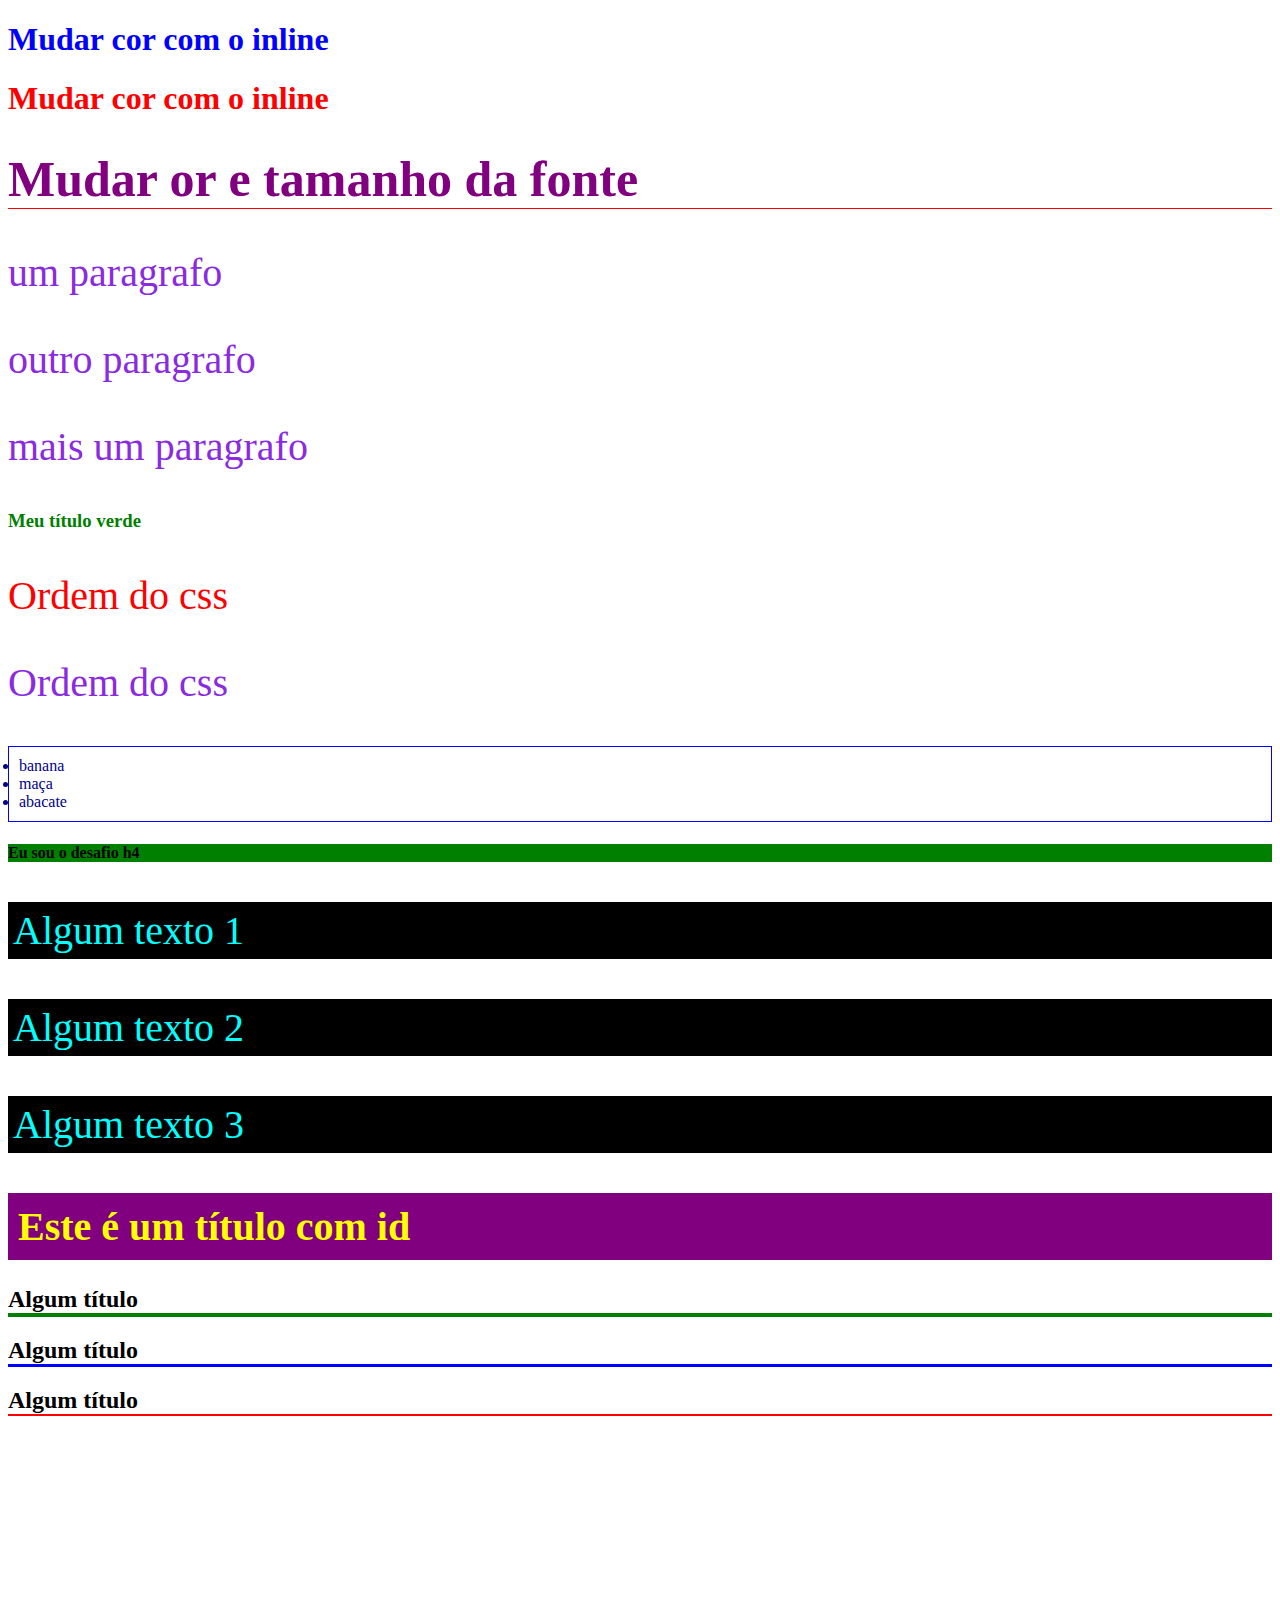
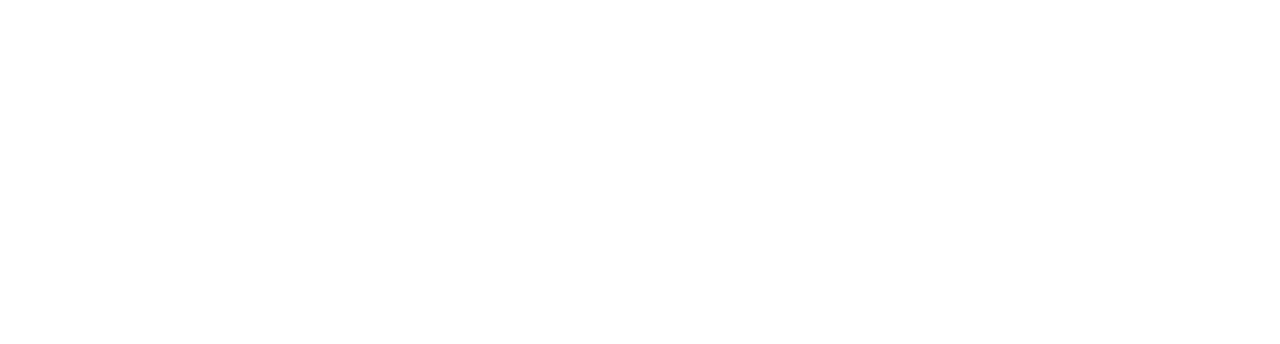
<file: index.html>
<!DOCTYPE html>
<html lang="pt-br">
  <head>
    <meta charset="UTF-8" />
    <meta name="viewport" content="width=device-width, initial-scale=1.0" />
    <title>css</title>

    <!-- 3.internal css -->
    <style>
      p {
        color: gold;
        font-size: 40px;
      }
    </style>
    <!-- 4.css external -->
    <link rel="stylesheet" href="./style.css" />
    <link rel="stylesheet" href="./lists.css" />
    <link rel="stylesheet" href="./titles.css" />
  </head>
  <body>
    <!-- 1.inline -->
    <h1 style="color: blue">Mudar cor com o inline</h1>
    <h1 style="color: red">Mudar cor com o inline</h1>
    <!-- 2.Multiplas regras  -->
    <h1 style="color: purple; font-size: 50px; border-bottom: 1px solid red">
      Mudar or e tamanho da fonte
    </h1>

    <!-- 3.internal css -->
    <p>um paragrafo</p>
    <p>outro paragrafo</p>
    <p>mais um paragrafo</p>

    <!-- 4. css external -->
    <h3>Meu título verde</h3>

    <!-- 5. ordem do css -->
    <p style="color: red">Ordem do css</p>
    <!-- internal tem prioridade se colocado -->
    <p>Ordem do css</p>
    <!-- como não coloquei internal aqui, o que vale é o external do js -->
    <!-- 6 - multiplos css -->
    <ul>
      <li>banana</li>
      <li>maça</li>
      <li>abacate</li>
    </ul>
    <!--  7- desafio -->
    <h4>Eu sou o desafio h4</h4>
    <!-- 8 - classes - usado para elemento que se repete-->
    <p class="paragraph">Algum texto 1</p>
    <p class="paragraph">Algum texto 2</p>
    <p class="paragraph">Algum texto 3</p>
    <!-- 9 - id - usado para elemento que não se repete -->
    <h1 id="exclusive-title">Este é um título com id</h1>
    <!-- 10 - multiplas regras, ordem do css (id, class, tag)-->
    <h2 id="algum-titulo" class="titulo">Algum título</h2>
    <h2 class="titulo">Algum título</h2>
    <h2>Algum título</h2>
  </body>
</html>
</file>
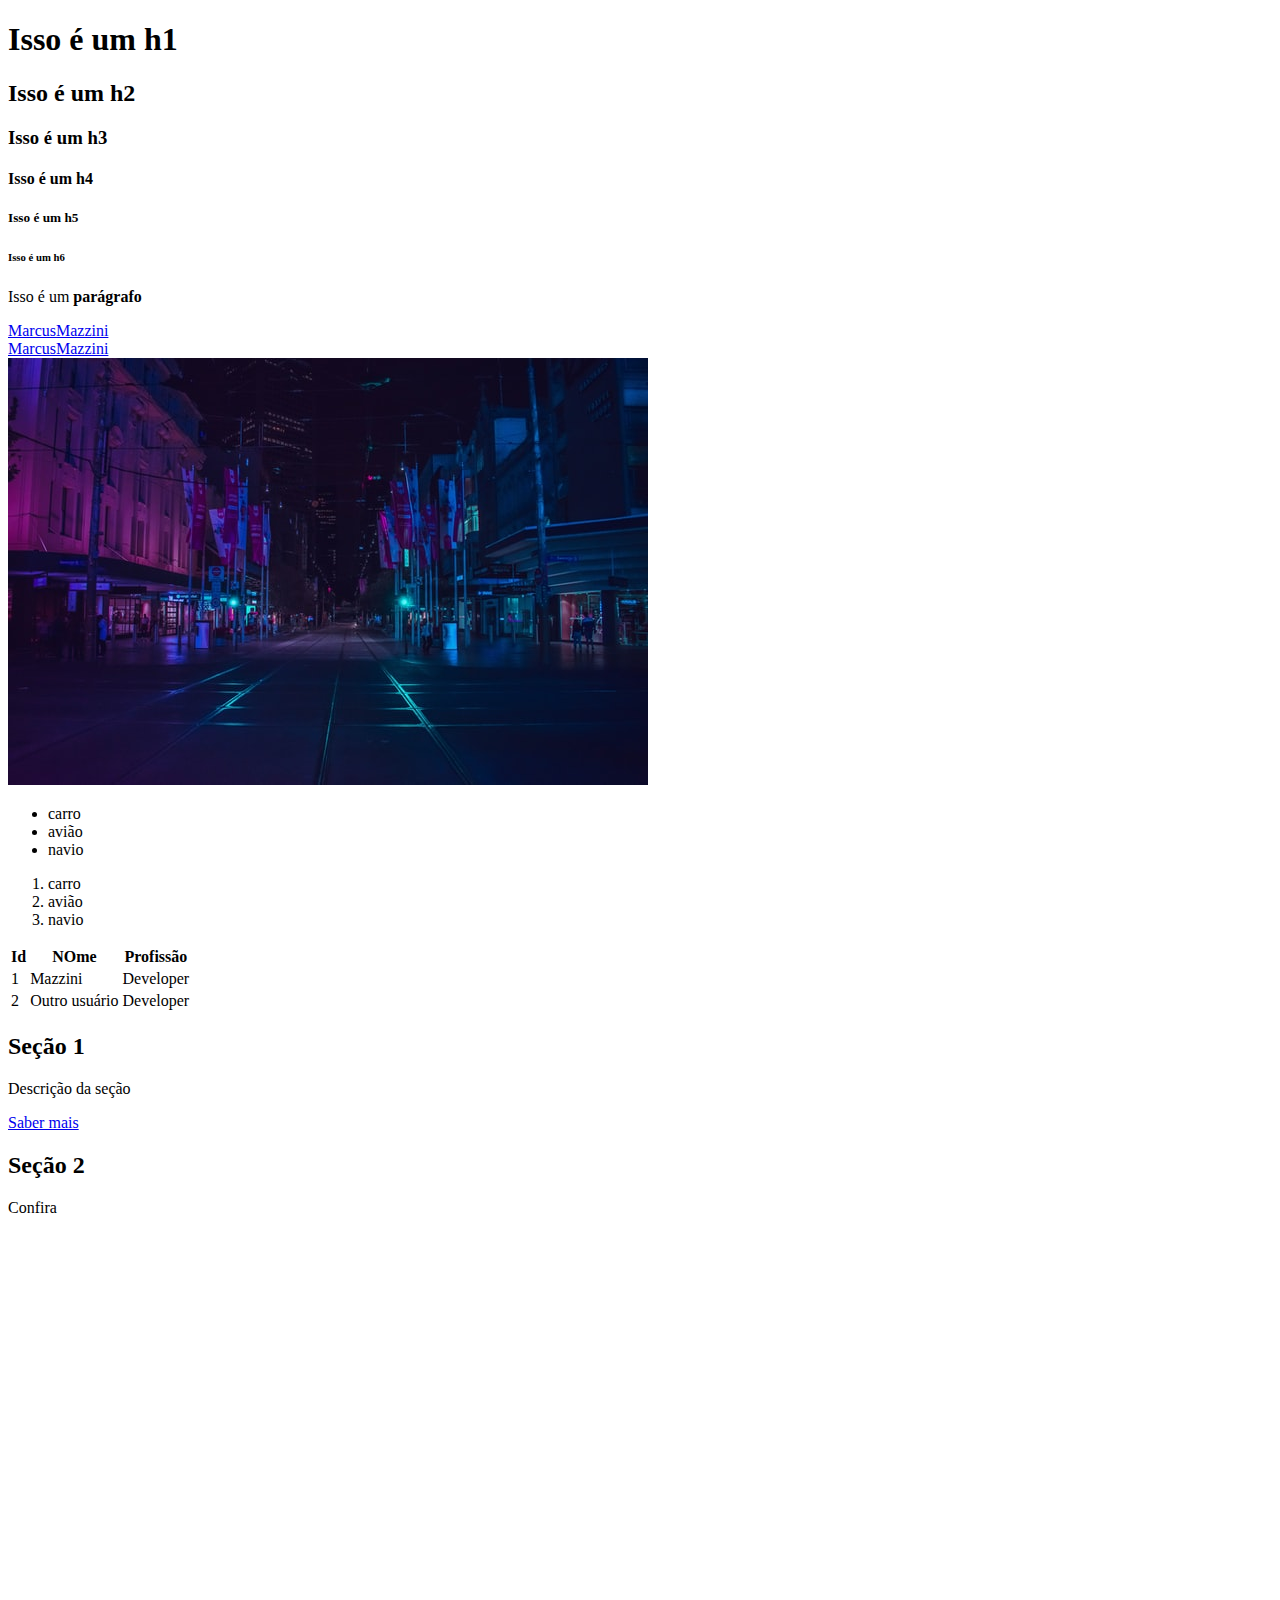
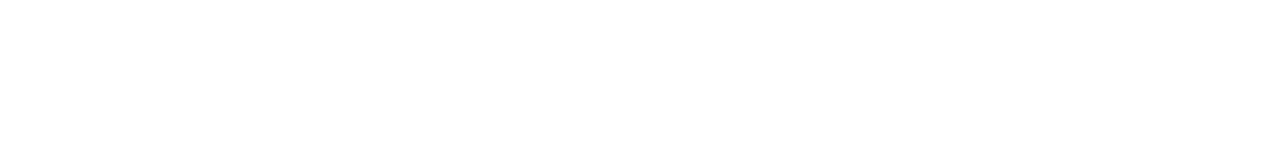
<file: 1.HTML/index.html>
<!DOCTYPE html>
<html lang="en">
  <head>
    <meta charset="UTF-8" />
    <meta name="viewport" content="width=device-width, initial-scale=1.0" />
    <title>Fundamentos HTML</title>
  </head>
  <body style="padding-bottom: 500px">
    <h1>Isso é um <strong>h1</strong></h1>
    <h2>Isso é um <strong>h2</strong></h2>
    <h3>Isso é um <strong>h3</strong></h3>
    <h4>Isso é um <strong>h4</strong></h4>
    <h5>Isso é um <strong>h5</strong></h5>
    <h6>Isso é um <strong>h6</strong></h6>

    <p>Isso é um <strong>parágrafo</strong></p>

    <!-- Isso é um Comentário (o atalho é ctrl + ; seja em html, css, js,etc. O vs code sempre abrirá o comentário equivalente à extensão) -->

    <!-- Atributos  -->
    <a href="https://marcusmazzini.github.io/DevLinks/"> MarcusMazzini</a>
    <br />

    <!--br para quebra de linha-->

    <!-- Abrir link em nova aba -->
    <a href="https://marcusmazzini.github.io/DevLinks/" target="_blank"
      >MarcusMazzini</a
    >
    <br />

    <!-- imagem -->
    <img src="./Img/city.jpg" alt="Imagem de céu estrelado" />

    <!-- lista não ordenadas -->
    <ul>
      <li>carro</li>
      <li>avião</li>
      <li>navio</li>
    </ul>

    <ol>
      <li>carro</li>
      <li>avião</li>
      <li>navio</li>
    </ol>
    <!-- tabela -->
    <table>
      <tr>
        <th>Id</th>
        <th>NOme</th>
        <th>Profissão</th>
      </tr>
      <tr>
        <td>1</td>
        <td>Mazzini</td>
        <td>Developer</td>
      </tr>
      <tr>
        <td>2</td>
        <td>Outro usuário</td>
        <td>Developer</td>
      </tr>
    </table>

    <div>
      <h2>Seção 1</h2>
      <p>Descrição da seção</p>
      <a href="#" target="_blank"> Saber mais </a>
    </div>

    <div>
      <h2>Seção 2</h2>
      <p>Confira</p>
    </div>
  </body>
</html>
</file>
<file: style.css>
/* 4. external */

body {
  padding-bottom: 500px;
}

h3 {
  color: green;
}

p {
  color: blueviolet;
}

/* classes - usasse sempre . para chamar  é para elemento que se repete*/
.paragraph {
  background-color: black;
  color: aqua;
  padding: 5px;
}

/* ids - usasse sempre . para chamar. é para elemento unico */
#exclusive-title {
  background-color: purple;
  color: yellow;
  padding: 10px;
  font-size: 40px;
}
/* ordem das regras - Id(#) / class(.) e tag */
h2 {
  border-bottom: 2px solid red;
}

.titulo {
  border-bottom: 3px solid blue;
}

#algum-titulo {
  border-bottom: 4px solid green;
}
</file>
<file: lists.css>
ul {
  border: 1px solid blue;
  padding: 10px;
}

li {
  color: darkblue;
}
</file>
<file: titles.css>
h4 {
  background-color: green;
}
</file>
